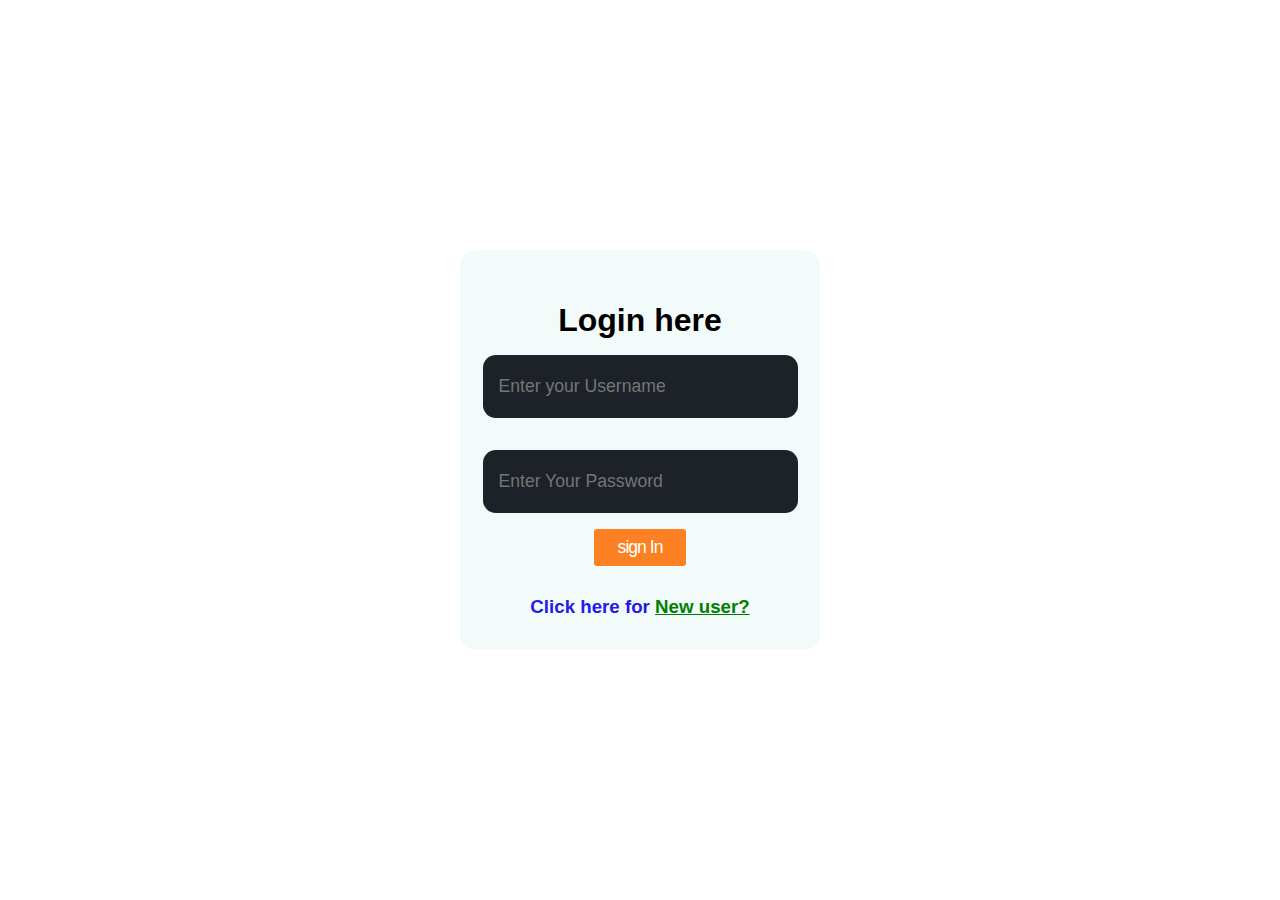
<file: signIn.html>
<!DOCTYPE html>
<html lang="en">
<head>
    <meta charset="UTF-8">
    <meta http-equiv="X-UA-Compatible" content="IE=edge">
    <meta name="viewport" content="width=device-width, initial-scale=1.0">
    <link rel="stylesheet" href="./signIn.css">
    <title>Document</title>
</head>
<body>
    <div class="signIn-container">
        <h1>Login here</h1>
        <input type="text" placeholder="Enter your Username">
        <input type="password" placeholder="Enter Your Password">
        <button>sign In</button>
        <h3>Click here for&nbsp;<a href="./newUser.html">New user?</a></h3>
    </div>
</body>
</html>
</file>
<file: signIn.css>
* {
  margin: 0;
  padding: 0;
  box-sizing: border-box;
  font-family: "Lucida Sans", "Lucida Sans Regular", "Lucida Grande",
    "Lucida Sans Unicode", Geneva, Verdana, sans-serif;
}
body {
  min-height: 100vh;
  min-width: 100%;
  background: url(https://images.unsplash.com/photo-1587606607030-5e0716be2b70?ixlib=rb-1.2.1&ixid=MnwxMjA3fDB8MHxjb2xsZWN0aW9uLXBhZ2V8MXwxNzA4Mjc2fHxlbnwwfHx8fA%3D%3D&w=1000&q=80)
    center/cover no-repeat;
  display: flex;
  justify-content: center;
  align-items: center;
}
.signIn-container {
  background-color: rgb(242, 250, 250);
  width: 360px;
  height: 400px;
  border-radius: 1rem;
  display: flex;
  flex-direction: column;
  align-items: center;
  justify-content: center;
  position: relative;
}
.signIn-container h1 {
  margin-top: -2rem;
}
.signIn-container input {
  height: 7vh;
  width: 35vh;
  margin: 1rem 0;
  padding: 0 1rem;
  background-color: #1d2228;
  outline: none;
  border: none;
  border-radius: 0.8rem;
  color: #fff;
  font-size: 1.1rem;
}
.signIn-container button {
  padding: 0.5rem 1.5rem;
  border-radius: 3px;
  border: none;
  background-color: #fb8122;
  color: #fff;
  cursor: pointer;
  font-size: 1.1rem;
  letter-spacing: -1px;
}
.signIn-container h3 {
  display: flex;
  position: absolute;
  bottom: 0;
  margin-bottom: 2rem;
  color: rgb(38, 23, 235);
}
.signIn-container a {
  color: green;
}
/*         NEW USER       */
</file>
